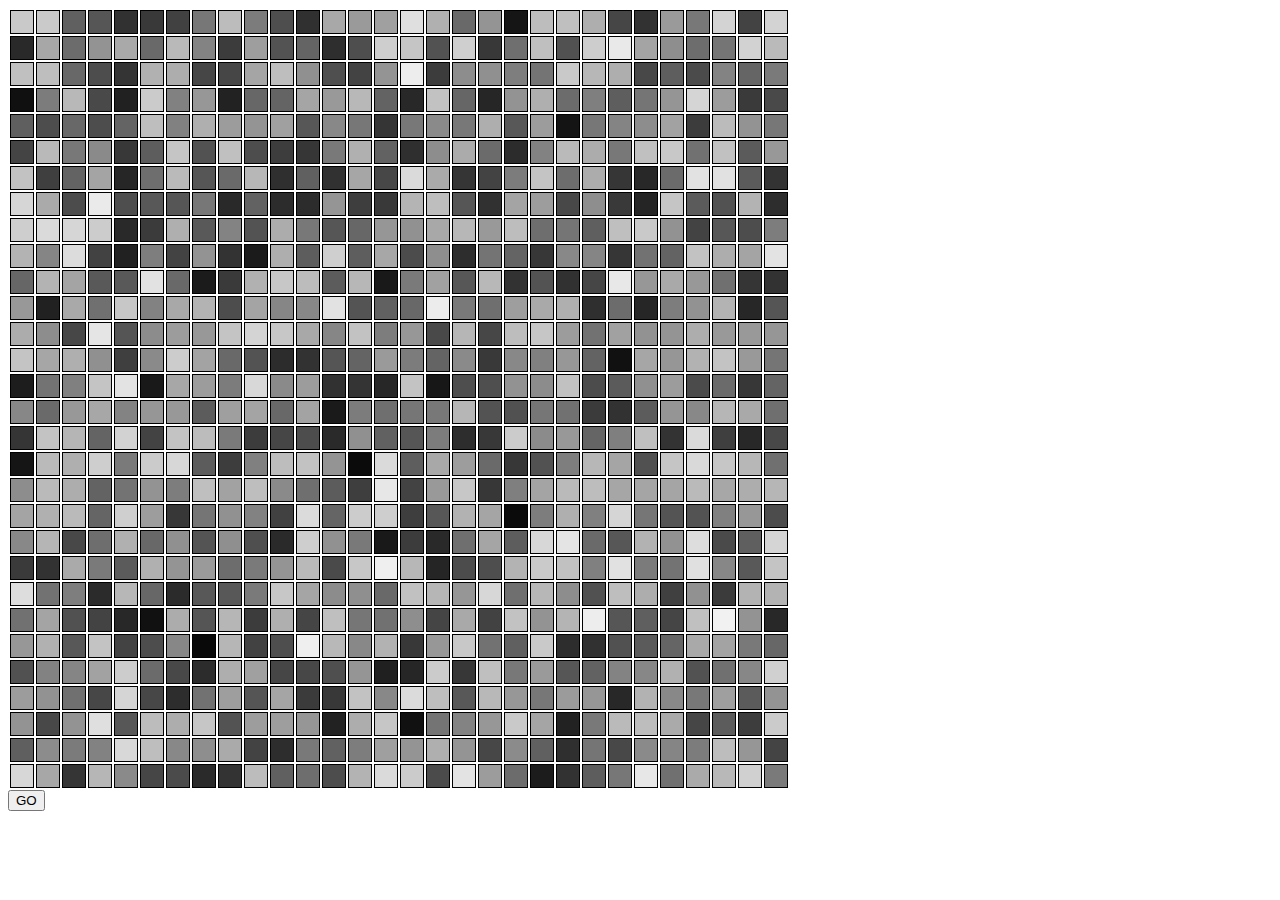
<file: index.html>
<!DOCTYPE html>
<html lang="en">
<head>
	<meta charset="UTF-8">
	<meta http-equiv="X-UA-Compatible" content="IE=edge">
	<meta name="viewport" content="width=device-width, initial-scale=1.0">
	<title>TESTS</title>
	<link rel="stylesheet" href="style.css">
</head>
<body>

	<div>
		<table>
			<tr>
				<td class="cel"></td>
				<td class="cel"></td>
				<td class="cel"></td>
				<td class="cel"></td>
				<td class="cel"></td>
				<td class="cel"></td>
				<td class="cel"></td>
				<td class="cel"></td>
				<td class="cel"></td>
				<td class="cel"></td>
				<td class="cel"></td>
				<td class="cel"></td>
				<td class="cel"></td>
				<td class="cel"></td>
				<td class="cel"></td>
				<td class="cel"></td>
				<td class="cel"></td>
				<td class="cel"></td>
				<td class="cel"></td>
				<td class="cel"></td>
				<td class="cel"></td>
				<td class="cel"></td>
				<td class="cel"></td>
				<td class="cel"></td>
				<td class="cel"></td>
				<td class="cel"></td>
				<td class="cel"></td>
				<td class="cel"></td>
				<td class="cel"></td>
				<td class="cel"></td>
			</tr>
			<tr>
				<td class="cel"></td>
				<td class="cel"></td>
				<td class="cel"></td>
				<td class="cel"></td>
				<td class="cel"></td>
				<td class="cel"></td>
				<td class="cel"></td>
				<td class="cel"></td>
				<td class="cel"></td>
				<td class="cel"></td>
				<td class="cel"></td>
				<td class="cel"></td>
				<td class="cel"></td>
				<td class="cel"></td>
				<td class="cel"></td>
				<td class="cel"></td>
				<td class="cel"></td>
				<td class="cel"></td>
				<td class="cel"></td>
				<td class="cel"></td>
				<td class="cel"></td>
				<td class="cel"></td>
				<td class="cel"></td>
				<td class="cel"></td>
				<td class="cel"></td>
				<td class="cel"></td>
				<td class="cel"></td>
				<td class="cel"></td>
				<td class="cel"></td>
				<td class="cel"></td>
			</tr>
			<tr>
				<td class="cel"></td>
				<td class="cel"></td>
				<td class="cel"></td>
				<td class="cel"></td>
				<td class="cel"></td>
				<td class="cel"></td>
				<td class="cel"></td>
				<td class="cel"></td>
				<td class="cel"></td>
				<td class="cel"></td>
				<td class="cel"></td>
				<td class="cel"></td>
				<td class="cel"></td>
				<td class="cel"></td>
				<td class="cel"></td>
				<td class="cel"></td>
				<td class="cel"></td>
				<td class="cel"></td>
				<td class="cel"></td>
				<td class="cel"></td>
				<td class="cel"></td>
				<td class="cel"></td>
				<td class="cel"></td>
				<td class="cel"></td>
				<td class="cel"></td>
				<td class="cel"></td>
				<td class="cel"></td>
				<td class="cel"></td>
				<td class="cel"></td>
				<td class="cel"></td>
			</tr>
			<tr>
				<td class="cel"></td>
				<td class="cel"></td>
				<td class="cel"></td>
				<td class="cel"></td>
				<td class="cel"></td>
				<td class="cel"></td>
				<td class="cel"></td>
				<td class="cel"></td>
				<td class="cel"></td>
				<td class="cel"></td>
				<td class="cel"></td>
				<td class="cel"></td>
				<td class="cel"></td>
				<td class="cel"></td>
				<td class="cel"></td>
				<td class="cel"></td>
				<td class="cel"></td>
				<td class="cel"></td>
				<td class="cel"></td>
				<td class="cel"></td>
				<td class="cel"></td>
				<td class="cel"></td>
				<td class="cel"></td>
				<td class="cel"></td>
				<td class="cel"></td>
				<td class="cel"></td>
				<td class="cel"></td>
				<td class="cel"></td>
				<td class="cel"></td>
				<td class="cel"></td>
			</tr>
			<tr>
				<td class="cel"></td>
				<td class="cel"></td>
				<td class="cel"></td>
				<td class="cel"></td>
				<td class="cel"></td>
				<td class="cel"></td>
				<td class="cel"></td>
				<td class="cel"></td>
				<td class="cel"></td>
				<td class="cel"></td>
				<td class="cel"></td>
				<td class="cel"></td>
				<td class="cel"></td>
				<td class="cel"></td>
				<td class="cel"></td>
				<td class="cel"></td>
				<td class="cel"></td>
				<td class="cel"></td>
				<td class="cel"></td>
				<td class="cel"></td>
				<td class="cel"></td>
				<td class="cel"></td>
				<td class="cel"></td>
				<td class="cel"></td>
				<td class="cel"></td>
				<td class="cel"></td>
				<td class="cel"></td>
				<td class="cel"></td>
				<td class="cel"></td>
				<td class="cel"></td>
			</tr>
			<tr>
				<td class="cel"></td>
				<td class="cel"></td>
				<td class="cel"></td>
				<td class="cel"></td>
				<td class="cel"></td>
				<td class="cel"></td>
				<td class="cel"></td>
				<td class="cel"></td>
				<td class="cel"></td>
				<td class="cel"></td>
				<td class="cel"></td>
				<td class="cel"></td>
				<td class="cel"></td>
				<td class="cel"></td>
				<td class="cel"></td>
				<td class="cel"></td>
				<td class="cel"></td>
				<td class="cel"></td>
				<td class="cel"></td>
				<td class="cel"></td>
				<td class="cel"></td>
				<td class="cel"></td>
				<td class="cel"></td>
				<td class="cel"></td>
				<td class="cel"></td>
				<td class="cel"></td>
				<td class="cel"></td>
				<td class="cel"></td>
				<td class="cel"></td>
				<td class="cel"></td>
			</tr>
			<tr>
				<td class="cel"></td>
				<td class="cel"></td>
				<td class="cel"></td>
				<td class="cel"></td>
				<td class="cel"></td>
				<td class="cel"></td>
				<td class="cel"></td>
				<td class="cel"></td>
				<td class="cel"></td>
				<td class="cel"></td>
				<td class="cel"></td>
				<td class="cel"></td>
				<td class="cel"></td>
				<td class="cel"></td>
				<td class="cel"></td>
				<td class="cel"></td>
				<td class="cel"></td>
				<td class="cel"></td>
				<td class="cel"></td>
				<td class="cel"></td>
				<td class="cel"></td>
				<td class="cel"></td>
				<td class="cel"></td>
				<td class="cel"></td>
				<td class="cel"></td>
				<td class="cel"></td>
				<td class="cel"></td>
				<td class="cel"></td>
				<td class="cel"></td>
				<td class="cel"></td>
			</tr>
			<tr>
				<td class="cel"></td>
				<td class="cel"></td>
				<td class="cel"></td>
				<td class="cel"></td>
				<td class="cel"></td>
				<td class="cel"></td>
				<td class="cel"></td>
				<td class="cel"></td>
				<td class="cel"></td>
				<td class="cel"></td>
				<td class="cel"></td>
				<td class="cel"></td>
				<td class="cel"></td>
				<td class="cel"></td>
				<td class="cel"></td>
				<td class="cel"></td>
				<td class="cel"></td>
				<td class="cel"></td>
				<td class="cel"></td>
				<td class="cel"></td>
				<td class="cel"></td>
				<td class="cel"></td>
				<td class="cel"></td>
				<td class="cel"></td>
				<td class="cel"></td>
				<td class="cel"></td>
				<td class="cel"></td>
				<td class="cel"></td>
				<td class="cel"></td>
				<td class="cel"></td>
			</tr>
			<tr>
				<td class="cel"></td>
				<td class="cel"></td>
				<td class="cel"></td>
				<td class="cel"></td>
				<td class="cel"></td>
				<td class="cel"></td>
				<td class="cel"></td>
				<td class="cel"></td>
				<td class="cel"></td>
				<td class="cel"></td>
				<td class="cel"></td>
				<td class="cel"></td>
				<td class="cel"></td>
				<td class="cel"></td>
				<td class="cel"></td>
				<td class="cel"></td>
				<td class="cel"></td>
				<td class="cel"></td>
				<td class="cel"></td>
				<td class="cel"></td>
				<td class="cel"></td>
				<td class="cel"></td>
				<td class="cel"></td>
				<td class="cel"></td>
				<td class="cel"></td>
				<td class="cel"></td>
				<td class="cel"></td>
				<td class="cel"></td>
				<td class="cel"></td>
				<td class="cel"></td>
			</tr>
			<tr>
				<td class="cel"></td>
				<td class="cel"></td>
				<td class="cel"></td>
				<td class="cel"></td>
				<td class="cel"></td>
				<td class="cel"></td>
				<td class="cel"></td>
				<td class="cel"></td>
				<td class="cel"></td>
				<td class="cel"></td>
				<td class="cel"></td>
				<td class="cel"></td>
				<td class="cel"></td>
				<td class="cel"></td>
				<td class="cel"></td>
				<td class="cel"></td>
				<td class="cel"></td>
				<td class="cel"></td>
				<td class="cel"></td>
				<td class="cel"></td>
				<td class="cel"></td>
				<td class="cel"></td>
				<td class="cel"></td>
				<td class="cel"></td>
				<td class="cel"></td>
				<td class="cel"></td>
				<td class="cel"></td>
				<td class="cel"></td>
				<td class="cel"></td>
				<td class="cel"></td>
			</tr>
			<tr>
				<td class="cel"></td>
				<td class="cel"></td>
				<td class="cel"></td>
				<td class="cel"></td>
				<td class="cel"></td>
				<td class="cel"></td>
				<td class="cel"></td>
				<td class="cel"></td>
				<td class="cel"></td>
				<td class="cel"></td>
				<td class="cel"></td>
				<td class="cel"></td>
				<td class="cel"></td>
				<td class="cel"></td>
				<td class="cel"></td>
				<td class="cel"></td>
				<td class="cel"></td>
				<td class="cel"></td>
				<td class="cel"></td>
				<td class="cel"></td>
				<td class="cel"></td>
				<td class="cel"></td>
				<td class="cel"></td>
				<td class="cel"></td>
				<td class="cel"></td>
				<td class="cel"></td>
				<td class="cel"></td>
				<td class="cel"></td>
				<td class="cel"></td>
				<td class="cel"></td>
			</tr>
			<tr>
				<td class="cel"></td>
				<td class="cel"></td>
				<td class="cel"></td>
				<td class="cel"></td>
				<td class="cel"></td>
				<td class="cel"></td>
				<td class="cel"></td>
				<td class="cel"></td>
				<td class="cel"></td>
				<td class="cel"></td>
				<td class="cel"></td>
				<td class="cel"></td>
				<td class="cel"></td>
				<td class="cel"></td>
				<td class="cel"></td>
				<td class="cel"></td>
				<td class="cel"></td>
				<td class="cel"></td>
				<td class="cel"></td>
				<td class="cel"></td>
				<td class="cel"></td>
				<td class="cel"></td>
				<td class="cel"></td>
				<td class="cel"></td>
				<td class="cel"></td>
				<td class="cel"></td>
				<td class="cel"></td>
				<td class="cel"></td>
				<td class="cel"></td>
				<td class="cel"></td>
			</tr>
			<tr>
				<td class="cel"></td>
				<td class="cel"></td>
				<td class="cel"></td>
				<td class="cel"></td>
				<td class="cel"></td>
				<td class="cel"></td>
				<td class="cel"></td>
				<td class="cel"></td>
				<td class="cel"></td>
				<td class="cel"></td>
				<td class="cel"></td>
				<td class="cel"></td>
				<td class="cel"></td>
				<td class="cel"></td>
				<td class="cel"></td>
				<td class="cel"></td>
				<td class="cel"></td>
				<td class="cel"></td>
				<td class="cel"></td>
				<td class="cel"></td>
				<td class="cel"></td>
				<td class="cel"></td>
				<td class="cel"></td>
				<td class="cel"></td>
				<td class="cel"></td>
				<td class="cel"></td>
				<td class="cel"></td>
				<td class="cel"></td>
				<td class="cel"></td>
				<td class="cel"></td>
			</tr>
			<tr>
				<td class="cel"></td>
				<td class="cel"></td>
				<td class="cel"></td>
				<td class="cel"></td>
				<td class="cel"></td>
				<td class="cel"></td>
				<td class="cel"></td>
				<td class="cel"></td>
				<td class="cel"></td>
				<td class="cel"></td>
				<td class="cel"></td>
				<td class="cel"></td>
				<td class="cel"></td>
				<td class="cel"></td>
				<td class="cel"></td>
				<td class="cel"></td>
				<td class="cel"></td>
				<td class="cel"></td>
				<td class="cel"></td>
				<td class="cel"></td>
				<td class="cel"></td>
				<td class="cel"></td>
				<td class="cel"></td>
				<td class="cel"></td>
				<td class="cel"></td>
				<td class="cel"></td>
				<td class="cel"></td>
				<td class="cel"></td>
				<td class="cel"></td>
				<td class="cel"></td>
			</tr>
			<tr>
				<td class="cel"></td>
				<td class="cel"></td>
				<td class="cel"></td>
				<td class="cel"></td>
				<td class="cel"></td>
				<td class="cel"></td>
				<td class="cel"></td>
				<td class="cel"></td>
				<td class="cel"></td>
				<td class="cel"></td>
				<td class="cel"></td>
				<td class="cel"></td>
				<td class="cel"></td>
				<td class="cel"></td>
				<td class="cel"></td>
				<td class="cel"></td>
				<td class="cel"></td>
				<td class="cel"></td>
				<td class="cel"></td>
				<td class="cel"></td>
				<td class="cel"></td>
				<td class="cel"></td>
				<td class="cel"></td>
				<td class="cel"></td>
				<td class="cel"></td>
				<td class="cel"></td>
				<td class="cel"></td>
				<td class="cel"></td>
				<td class="cel"></td>
				<td class="cel"></td>
			</tr>
			<tr>
				<td class="cel"></td>
				<td class="cel"></td>
				<td class="cel"></td>
				<td class="cel"></td>
				<td class="cel"></td>
				<td class="cel"></td>
				<td class="cel"></td>
				<td class="cel"></td>
				<td class="cel"></td>
				<td class="cel"></td>
				<td class="cel"></td>
				<td class="cel"></td>
				<td class="cel"></td>
				<td class="cel"></td>
				<td class="cel"></td>
				<td class="cel"></td>
				<td class="cel"></td>
				<td class="cel"></td>
				<td class="cel"></td>
				<td class="cel"></td>
				<td class="cel"></td>
				<td class="cel"></td>
				<td class="cel"></td>
				<td class="cel"></td>
				<td class="cel"></td>
				<td class="cel"></td>
				<td class="cel"></td>
				<td class="cel"></td>
				<td class="cel"></td>
				<td class="cel"></td>
			</tr>
			<tr>
				<td class="cel"></td>
				<td class="cel"></td>
				<td class="cel"></td>
				<td class="cel"></td>
				<td class="cel"></td>
				<td class="cel"></td>
				<td class="cel"></td>
				<td class="cel"></td>
				<td class="cel"></td>
				<td class="cel"></td>
				<td class="cel"></td>
				<td class="cel"></td>
				<td class="cel"></td>
				<td class="cel"></td>
				<td class="cel"></td>
				<td class="cel"></td>
				<td class="cel"></td>
				<td class="cel"></td>
				<td class="cel"></td>
				<td class="cel"></td>
				<td class="cel"></td>
				<td class="cel"></td>
				<td class="cel"></td>
				<td class="cel"></td>
				<td class="cel"></td>
				<td class="cel"></td>
				<td class="cel"></td>
				<td class="cel"></td>
				<td class="cel"></td>
				<td class="cel"></td>
			</tr>
			<tr>
				<td class="cel"></td>
				<td class="cel"></td>
				<td class="cel"></td>
				<td class="cel"></td>
				<td class="cel"></td>
				<td class="cel"></td>
				<td class="cel"></td>
				<td class="cel"></td>
				<td class="cel"></td>
				<td class="cel"></td>
				<td class="cel"></td>
				<td class="cel"></td>
				<td class="cel"></td>
				<td class="cel"></td>
				<td class="cel"></td>
				<td class="cel"></td>
				<td class="cel"></td>
				<td class="cel"></td>
				<td class="cel"></td>
				<td class="cel"></td>
				<td class="cel"></td>
				<td class="cel"></td>
				<td class="cel"></td>
				<td class="cel"></td>
				<td class="cel"></td>
				<td class="cel"></td>
				<td class="cel"></td>
				<td class="cel"></td>
				<td class="cel"></td>
				<td class="cel"></td>
			</tr>
			<tr>
				<td class="cel"></td>
				<td class="cel"></td>
				<td class="cel"></td>
				<td class="cel"></td>
				<td class="cel"></td>
				<td class="cel"></td>
				<td class="cel"></td>
				<td class="cel"></td>
				<td class="cel"></td>
				<td class="cel"></td>
				<td class="cel"></td>
				<td class="cel"></td>
				<td class="cel"></td>
				<td class="cel"></td>
				<td class="cel"></td>
				<td class="cel"></td>
				<td class="cel"></td>
				<td class="cel"></td>
				<td class="cel"></td>
				<td class="cel"></td>
				<td class="cel"></td>
				<td class="cel"></td>
				<td class="cel"></td>
				<td class="cel"></td>
				<td class="cel"></td>
				<td class="cel"></td>
				<td class="cel"></td>
				<td class="cel"></td>
				<td class="cel"></td>
				<td class="cel"></td>
			</tr>
			<tr>
				<td class="cel"></td>
				<td class="cel"></td>
				<td class="cel"></td>
				<td class="cel"></td>
				<td class="cel"></td>
				<td class="cel"></td>
				<td class="cel"></td>
				<td class="cel"></td>
				<td class="cel"></td>
				<td class="cel"></td>
				<td class="cel"></td>
				<td class="cel"></td>
				<td class="cel"></td>
				<td class="cel"></td>
				<td class="cel"></td>
				<td class="cel"></td>
				<td class="cel"></td>
				<td class="cel"></td>
				<td class="cel"></td>
				<td class="cel"></td>
				<td class="cel"></td>
				<td class="cel"></td>
				<td class="cel"></td>
				<td class="cel"></td>
				<td class="cel"></td>
				<td class="cel"></td>
				<td class="cel"></td>
				<td class="cel"></td>
				<td class="cel"></td>
				<td class="cel"></td>
			</tr>
			<tr>
				<td class="cel"></td>
				<td class="cel"></td>
				<td class="cel"></td>
				<td class="cel"></td>
				<td class="cel"></td>
				<td class="cel"></td>
				<td class="cel"></td>
				<td class="cel"></td>
				<td class="cel"></td>
				<td class="cel"></td>
				<td class="cel"></td>
				<td class="cel"></td>
				<td class="cel"></td>
				<td class="cel"></td>
				<td class="cel"></td>
				<td class="cel"></td>
				<td class="cel"></td>
				<td class="cel"></td>
				<td class="cel"></td>
				<td class="cel"></td>
				<td class="cel"></td>
				<td class="cel"></td>
				<td class="cel"></td>
				<td class="cel"></td>
				<td class="cel"></td>
				<td class="cel"></td>
				<td class="cel"></td>
				<td class="cel"></td>
				<td class="cel"></td>
				<td class="cel"></td>
			</tr>
			<tr>
				<td class="cel"></td>
				<td class="cel"></td>
				<td class="cel"></td>
				<td class="cel"></td>
				<td class="cel"></td>
				<td class="cel"></td>
				<td class="cel"></td>
				<td class="cel"></td>
				<td class="cel"></td>
				<td class="cel"></td>
				<td class="cel"></td>
				<td class="cel"></td>
				<td class="cel"></td>
				<td class="cel"></td>
				<td class="cel"></td>
				<td class="cel"></td>
				<td class="cel"></td>
				<td class="cel"></td>
				<td class="cel"></td>
				<td class="cel"></td>
				<td class="cel"></td>
				<td class="cel"></td>
				<td class="cel"></td>
				<td class="cel"></td>
				<td class="cel"></td>
				<td class="cel"></td>
				<td class="cel"></td>
				<td class="cel"></td>
				<td class="cel"></td>
				<td class="cel"></td>
			</tr>
			<tr>
				<td class="cel"></td>
				<td class="cel"></td>
				<td class="cel"></td>
				<td class="cel"></td>
				<td class="cel"></td>
				<td class="cel"></td>
				<td class="cel"></td>
				<td class="cel"></td>
				<td class="cel"></td>
				<td class="cel"></td>
				<td class="cel"></td>
				<td class="cel"></td>
				<td class="cel"></td>
				<td class="cel"></td>
				<td class="cel"></td>
				<td class="cel"></td>
				<td class="cel"></td>
				<td class="cel"></td>
				<td class="cel"></td>
				<td class="cel"></td>
				<td class="cel"></td>
				<td class="cel"></td>
				<td class="cel"></td>
				<td class="cel"></td>
				<td class="cel"></td>
				<td class="cel"></td>
				<td class="cel"></td>
				<td class="cel"></td>
				<td class="cel"></td>
				<td class="cel"></td>
			</tr>
			<tr>
				<td class="cel"></td>
				<td class="cel"></td>
				<td class="cel"></td>
				<td class="cel"></td>
				<td class="cel"></td>
				<td class="cel"></td>
				<td class="cel"></td>
				<td class="cel"></td>
				<td class="cel"></td>
				<td class="cel"></td>
				<td class="cel"></td>
				<td class="cel"></td>
				<td class="cel"></td>
				<td class="cel"></td>
				<td class="cel"></td>
				<td class="cel"></td>
				<td class="cel"></td>
				<td class="cel"></td>
				<td class="cel"></td>
				<td class="cel"></td>
				<td class="cel"></td>
				<td class="cel"></td>
				<td class="cel"></td>
				<td class="cel"></td>
				<td class="cel"></td>
				<td class="cel"></td>
				<td class="cel"></td>
				<td class="cel"></td>
				<td class="cel"></td>
				<td class="cel"></td>
			</tr>
			<tr>
				<td class="cel"></td>
				<td class="cel"></td>
				<td class="cel"></td>
				<td class="cel"></td>
				<td class="cel"></td>
				<td class="cel"></td>
				<td class="cel"></td>
				<td class="cel"></td>
				<td class="cel"></td>
				<td class="cel"></td>
				<td class="cel"></td>
				<td class="cel"></td>
				<td class="cel"></td>
				<td class="cel"></td>
				<td class="cel"></td>
				<td class="cel"></td>
				<td class="cel"></td>
				<td class="cel"></td>
				<td class="cel"></td>
				<td class="cel"></td>
				<td class="cel"></td>
				<td class="cel"></td>
				<td class="cel"></td>
				<td class="cel"></td>
				<td class="cel"></td>
				<td class="cel"></td>
				<td class="cel"></td>
				<td class="cel"></td>
				<td class="cel"></td>
				<td class="cel"></td>
			</tr>
			<tr>
				<td class="cel"></td>
				<td class="cel"></td>
				<td class="cel"></td>
				<td class="cel"></td>
				<td class="cel"></td>
				<td class="cel"></td>
				<td class="cel"></td>
				<td class="cel"></td>
				<td class="cel"></td>
				<td class="cel"></td>
				<td class="cel"></td>
				<td class="cel"></td>
				<td class="cel"></td>
				<td class="cel"></td>
				<td class="cel"></td>
				<td class="cel"></td>
				<td class="cel"></td>
				<td class="cel"></td>
				<td class="cel"></td>
				<td class="cel"></td>
				<td class="cel"></td>
				<td class="cel"></td>
				<td class="cel"></td>
				<td class="cel"></td>
				<td class="cel"></td>
				<td class="cel"></td>
				<td class="cel"></td>
				<td class="cel"></td>
				<td class="cel"></td>
				<td class="cel"></td>
			</tr>
			<tr>
				<td class="cel"></td>
				<td class="cel"></td>
				<td class="cel"></td>
				<td class="cel"></td>
				<td class="cel"></td>
				<td class="cel"></td>
				<td class="cel"></td>
				<td class="cel"></td>
				<td class="cel"></td>
				<td class="cel"></td>
				<td class="cel"></td>
				<td class="cel"></td>
				<td class="cel"></td>
				<td class="cel"></td>
				<td class="cel"></td>
				<td class="cel"></td>
				<td class="cel"></td>
				<td class="cel"></td>
				<td class="cel"></td>
				<td class="cel"></td>
				<td class="cel"></td>
				<td class="cel"></td>
				<td class="cel"></td>
				<td class="cel"></td>
				<td class="cel"></td>
				<td class="cel"></td>
				<td class="cel"></td>
				<td class="cel"></td>
				<td class="cel"></td>
				<td class="cel"></td>
			</tr>
			<tr>
				<td class="cel"></td>
				<td class="cel"></td>
				<td class="cel"></td>
				<td class="cel"></td>
				<td class="cel"></td>
				<td class="cel"></td>
				<td class="cel"></td>
				<td class="cel"></td>
				<td class="cel"></td>
				<td class="cel"></td>
				<td class="cel"></td>
				<td class="cel"></td>
				<td class="cel"></td>
				<td class="cel"></td>
				<td class="cel"></td>
				<td class="cel"></td>
				<td class="cel"></td>
				<td class="cel"></td>
				<td class="cel"></td>
				<td class="cel"></td>
				<td class="cel"></td>
				<td class="cel"></td>
				<td class="cel"></td>
				<td class="cel"></td>
				<td class="cel"></td>
				<td class="cel"></td>
				<td class="cel"></td>
				<td class="cel"></td>
				<td class="cel"></td>
				<td class="cel"></td>
			</tr>
			<tr>
				<td class="cel"></td>
				<td class="cel"></td>
				<td class="cel"></td>
				<td class="cel"></td>
				<td class="cel"></td>
				<td class="cel"></td>
				<td class="cel"></td>
				<td class="cel"></td>
				<td class="cel"></td>
				<td class="cel"></td>
				<td class="cel"></td>
				<td class="cel"></td>
				<td class="cel"></td>
				<td class="cel"></td>
				<td class="cel"></td>
				<td class="cel"></td>
				<td class="cel"></td>
				<td class="cel"></td>
				<td class="cel"></td>
				<td class="cel"></td>
				<td class="cel"></td>
				<td class="cel"></td>
				<td class="cel"></td>
				<td class="cel"></td>
				<td class="cel"></td>
				<td class="cel"></td>
				<td class="cel"></td>
				<td class="cel"></td>
				<td class="cel"></td>
				<td class="cel"></td>
			</tr>
			<tr>
				<td class="cel"></td>
				<td class="cel"></td>
				<td class="cel"></td>
				<td class="cel"></td>
				<td class="cel"></td>
				<td class="cel"></td>
				<td class="cel"></td>
				<td class="cel"></td>
				<td class="cel"></td>
				<td class="cel"></td>
				<td class="cel"></td>
				<td class="cel"></td>
				<td class="cel"></td>
				<td class="cel"></td>
				<td class="cel"></td>
				<td class="cel"></td>
				<td class="cel"></td>
				<td class="cel"></td>
				<td class="cel"></td>
				<td class="cel"></td>
				<td class="cel"></td>
				<td class="cel"></td>
				<td class="cel"></td>
				<td class="cel"></td>
				<td class="cel"></td>
				<td class="cel"></td>
				<td class="cel"></td>
				<td class="cel"></td>
				<td class="cel"></td>
				<td class="cel"></td>
			</tr>
		</table>
	</div>
	<button>
		GO
	</button>

	<script>
		setInterval(teste, 1)

		//document.getElementsByTagName('button')[0].addEventListener('click', teste)

		function teste(){
			var cels = document.querySelectorAll('.cel')

			for(let i = 0; i < cels.length; i++){
				var r = Math.floor(Math.random()*255)
				var g = Math.floor(Math.random()*255)
				var b = Math.floor(Math.random()*255)
				cels[i].style.backgroundColor = `rgb(${r}, ${g}, ${b})`
			}
		}

		// function teste2(){
		// 	var cels = document.querySelectorAll('.cel')

		// 	for(let i = 0; i < cels.length; i+=2){
		// 			cels[i].style.backgroundColor = `rgb(0,0,0)`
		// 			cels[i+1].style.backgroundColor = `rgb(255,255,255)`
		// 	}
		// }
	</script>

</body>
</html>
</file>
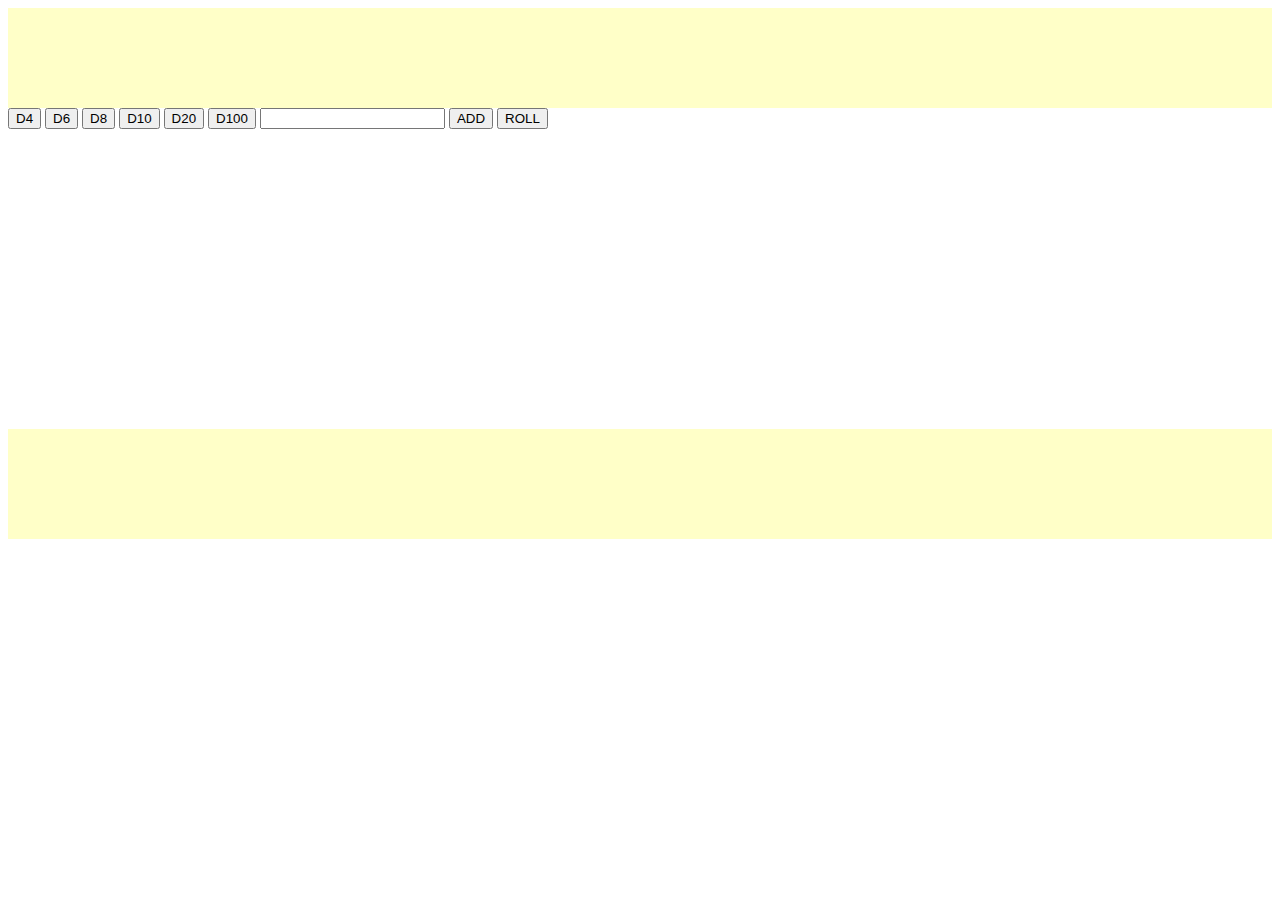
<file: Project 1 RPGcalc/index.html>
<!DOCTYPE html>
<html lang="pt-br">
<head>
    <meta charset="UTF-8">
    <meta http-equiv="X-UA-Compatible" content="IE=edge">
    <meta name="viewport" content="width=device-width, initial-scale=1.0">
    <title>ROLE OS DADOS</title>
    <link rel="stylesheet" href="global.css">
</head>
<body>
    <div class="header"></div>

    <div class="addDice">

        <button class="btnAddDice" onclick="addDice('d4')">D4</button>
        <button class="btnAddDice" onclick="addDice('d6')">D6</button>
        <button class="btnAddDice" onclick="addDice('d8')">D8</button>
        <button class="btnAddDice" onclick="addDice('d10')">D10</button>
        <button class="btnAddDice" onclick="addDice('d20')">D20</button>
        <button class="btnAddDice" onclick="addDice('d100')">D100</button>

        <input type="text" id="newValue">

        <button id="addFixValue">ADD</button>
        <button id="submit">ROLL</button>

    </div>

    <div class="container">

        <div class="slot"><p class="slotLabel"></p></div>
        <div class="slot"><p class="slotLabel"></p></div>
        <div class="slot"><p class="slotLabel"></p></div>
        <div class="slot"><p class="slotLabel"></p></div>
        <div class="slot"><p class="slotLabel"></p></div>
        <div class="slot"><p class="slotLabel"></p></div>
        <div class="slot"><p class="slotLabel"></p></div>
        <div class="slot"><p class="slotLabel"></p></div>
        <div class="slot"><p class="slotLabel"></p></div>
        <div class="slot"><p class="slotLabel"></p></div>
        
    </div>
    <div class="result">
        <p id="resultLabel">

        </p>
    </div>
    
<script src="script.js"></script>
</body>
</html>
</file>
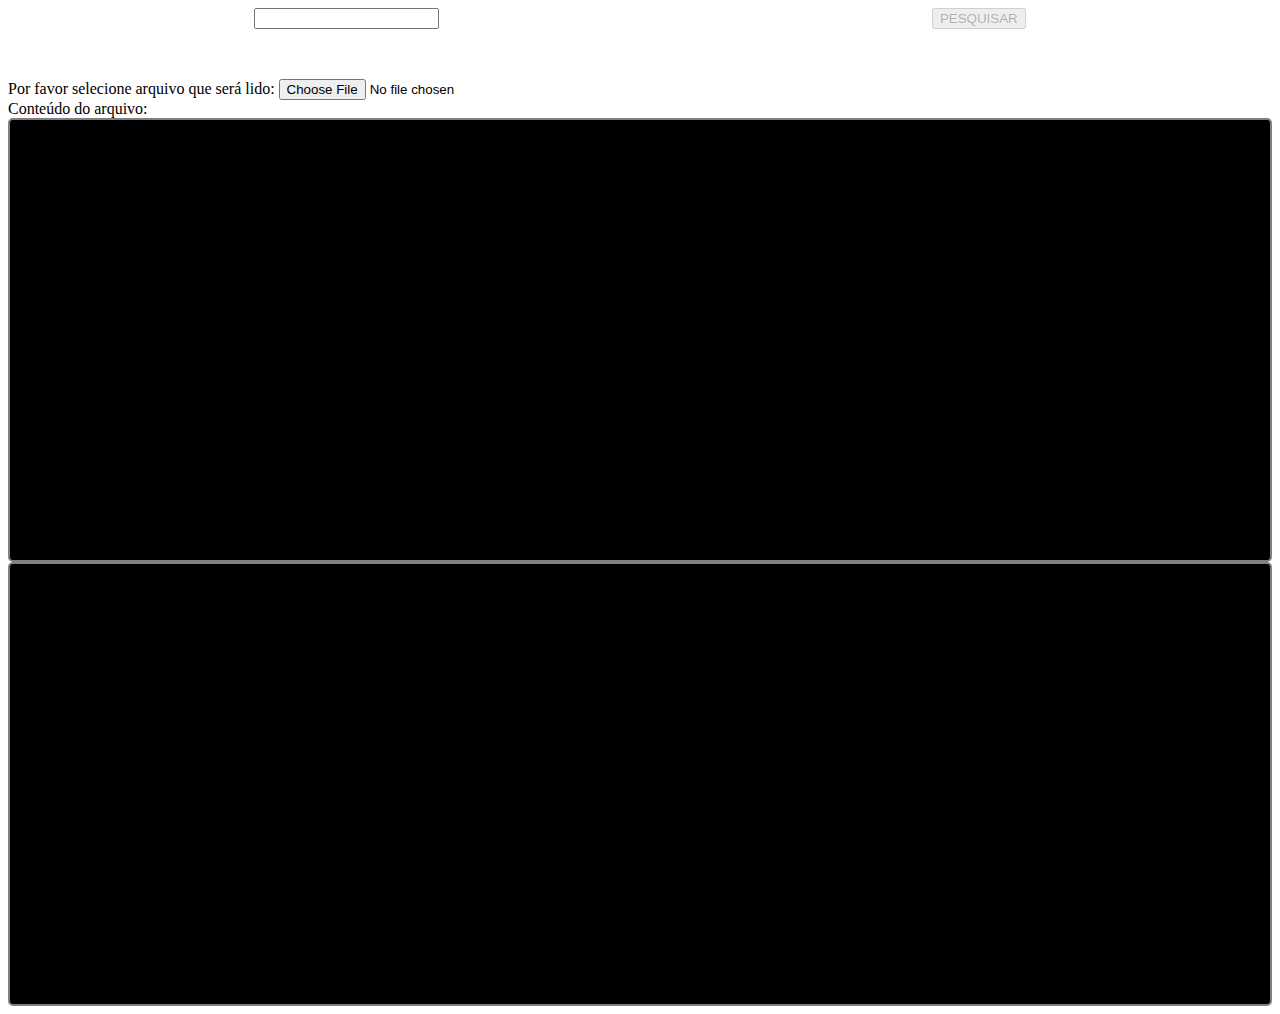
<file: Project 2 ManipulateSRT/index.html>
<!DOCTYPE html>
<html xmlns="http://www.w3.org/1999/xhtml">
<head>
    <meta charset="utf-8" />
    <meta name="viewport" content="width=device-width" />

    <title>FileAPI HTML5</title>
	<link rel="stylesheet" href="style.css">
</head>
<body>
	<div class="search-bar">
		<input type="text" class="search-input">
		<button class="btnSearch" onclick="findQuotes()">PESQUISAR</button>
	</div>
   Por favor selecione arquivo que será lido:
    <input type="file" id="txtfiletoread" /><br />
    <div>Conteúdo do arquivo:</div>
    <div id="filecontents">
		<p id="lines"></p>
    </div>

	<div class="result-search">
		
	</div>

	<script src="script.js"></script>
</body>
</html>
</file>
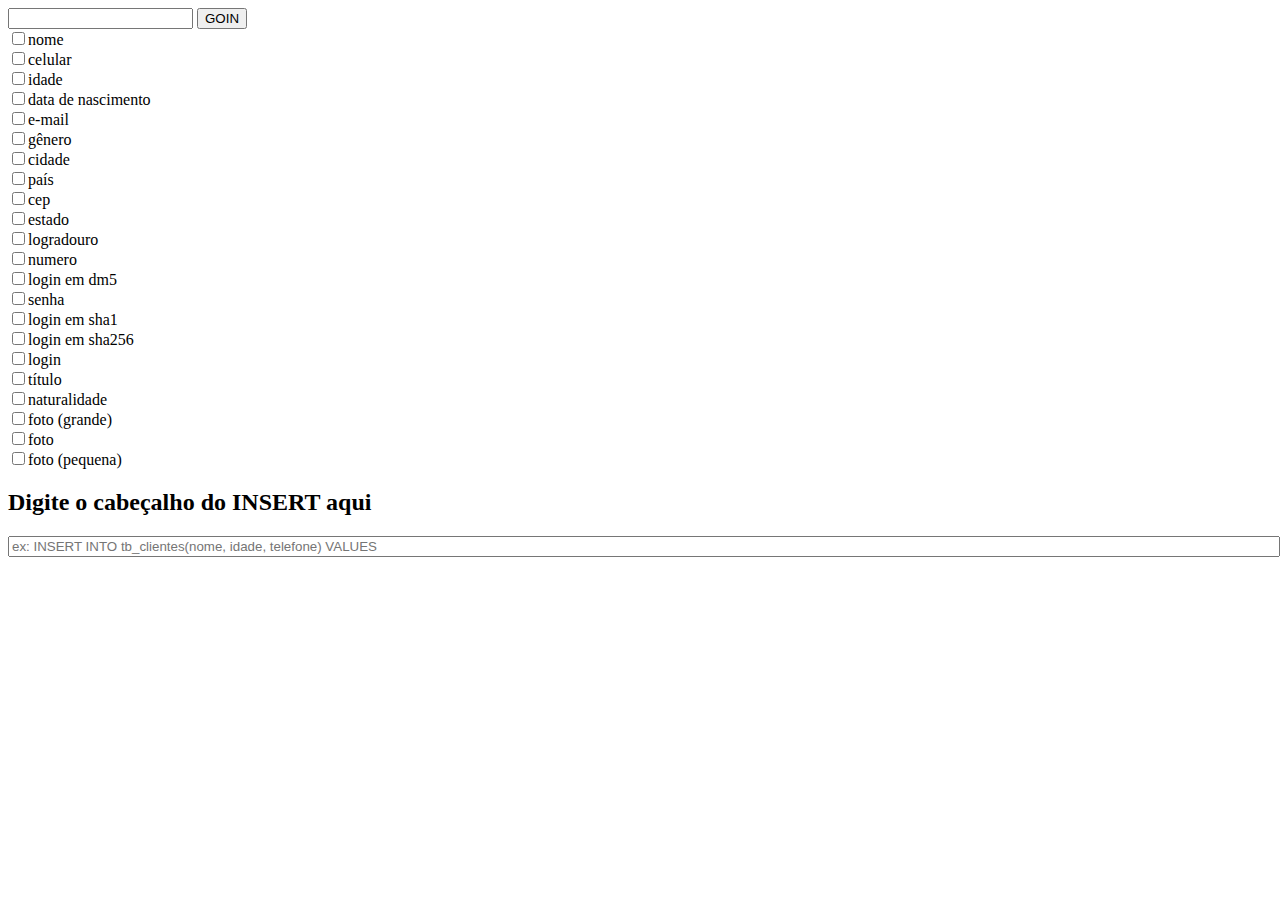
<file: Project 3 massInserter/index.html>
<!DOCTYPE html>
<html lang="pt-br">
<head>
	<meta charset="UTF-8">
	<meta http-equiv="X-UA-Compatible" content="IE=edge">
	<meta name="viewport" content="width=device-width, initial-scale=1.0">
	<title>Mass Inserter</title>
</head>
<body>
	<input type="text" id="quantity">

	<button id="submit">GOIN</button>

	<script src="script.js"></script>

	<form action="">
		<label><input type="checkbox" id="0">nome</label><br>
		<label><input type="checkbox" id="1">celular</label><br>
		<label><input type="checkbox" id="2">idade</label><br>
		<label><input type="checkbox" id="3">data de nascimento</label><br>
		<label><input type="checkbox" id="4">e-mail</label><br>
		<label><input type="checkbox" id="5">gênero</label><br>
		<label><input type="checkbox" id="6">cidade</label><br>
		<label><input type="checkbox" id="7">país</label><br>
		<label><input type="checkbox" id="8">cep</label><br>
		<label><input type="checkbox" id="9">estado</label><br>
		<label><input type="checkbox" id="10">logradouro</label><br>
		<label><input type="checkbox" id="11">numero</label><br>
		<label><input type="checkbox" id="12">login em dm5</label><br>
		<label><input type="checkbox" id="13">senha</label><br>
		<label><input type="checkbox" id="14">login em sha1</label><br>
		<label><input type="checkbox" id="15">login em sha256</label><br>
		<label><input type="checkbox" id="16">login</label><br>
		<label><input type="checkbox" id="17">título</label><br>
		<label><input type="checkbox" id="18">naturalidade</label><br>
		<label><input type="checkbox" id="19">foto (grande)</label><br>
		<label><input type="checkbox" id="20">foto</label><br>
		<label><input type="checkbox" id="21">foto (pequena)</label><br>
	</form>
	
	<h2>Digite o cabeçalho do INSERT aqui</h2>
	<label><input type="text" placeholder="ex: INSERT INTO tb_clientes(nome, idade, telefone) VALUES" id="header" style="width: 100%;"></label>

	<div id="result">
		<p>

		</p>
	</div>
		
</body>
</html>
</file>
<file: style.css>
/* .player{
	width: 500px;
	height: 500px;
	border: 2px solid black;
	margin: 10vw auto;
	position: absolute;
}

 .player{
	width: 50px;
	height: 50px;
	border: 2px solid black;
	background-color: #000;
	position: relative;
} */

/* .tabela table tr td{
	width: 50px;
	height: 50px;
} */

.celula{
	border: 1px solid black;
	width: 50px;
	height: 50px;
	/* background-color: black */
}

.cel{
	border: 1px solid black;
	width: 20px;
	height: 20px;
	/* background-color: grey; */
	filter:grayscale();
}

.celblack{
	border: 1px solid black;
	width: 20px;
	height: 20px;
	/* background-color:black; */
}
</file>
<file: Project 1 RPGcalc/global.css>
.header{
    height: 100px;
    width: 100%;
    background-color: rgb(255, 255, 200);
}

.container{
    height: 250px;
    padding: 25px;
    display: flex;
    justify-content: space-between;
}

.slot{
    height: 180px;
    width: 180px;
    border: 1px solid black;
    border-radius: 5px;
    padding: auto;
}

.result{
    height: 100px;
    width: 100%;
    background-color: rgb(255, 255, 200);
    padding-top: 10px;
}

.slotLabel{
    color:black;
    font-size: 50px;
    text-align: center;
}

#resultLabel{
    font-size: 30px;
    text-align: center;
    color: rgb(233, 70, 10);
}
</file>
<file: Project 2 ManipulateSRT/style.css>
#filecontents {
	border: solid 2px grey;
	border-radius: 5px;
	overflow-y: scroll;
	height: 400px;
	padding: 20px;
	background-color: #000;
	color: #eee;
}

.search-bar{
	display: flex;
	margin-bottom: 50px;
	justify-content:space-around;
	width: 100%;
}

.result-search{
	border: solid 2px grey;
	border-radius: 5px;
	overflow-y: scroll;
	height: 400px;
	padding: 20px;
	background-color: #000;
	color: #eee;
}
</file>
